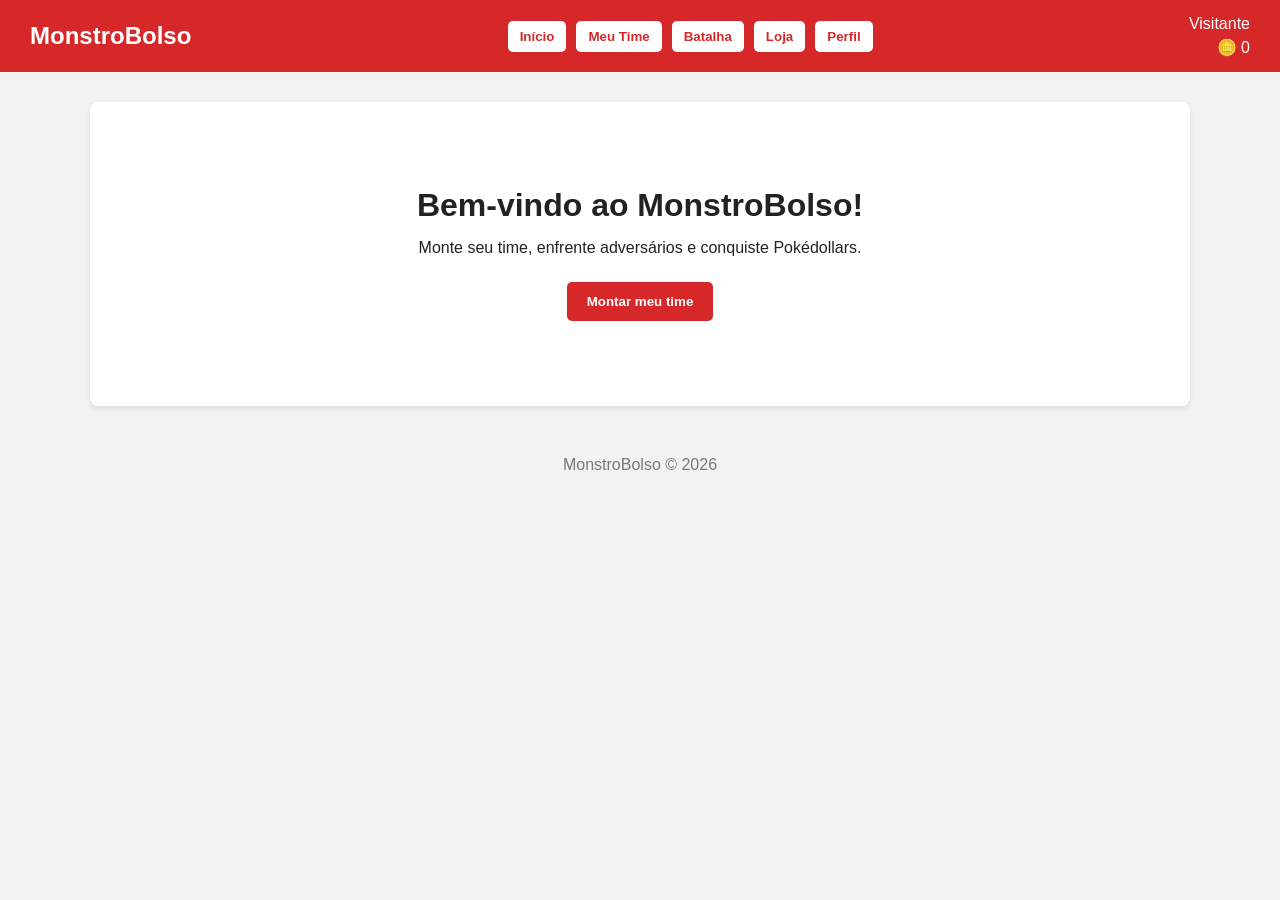
<file: public/index.html>
<!DOCTYPE html>
<html lang="pt-BR">

<head>

    <meta charset="UTF-8">

    <meta
        name="viewport"
        content="width=device-width, initial-scale=1.0">

    <title>MonstroBolso</title>

    <link
        rel="stylesheet"
        href="style.css">

</head>


<body>


    <!-- =========================
         CABEÇALHO
    ========================== -->

    <header class="header">

        <div class="logo">

            <h1>MonstroBolso</h1>

        </div>


        <!-- MENU PRINCIPAL -->

        <nav class="menu">

            <button
                type="button"
                data-tela="inicio">
                Início
            </button>

            <button
                type="button"
                data-tela="time">
                Meu Time
            </button>

            <button
                type="button"
                data-tela="batalha">
                Batalha
            </button>

            <button
                type="button"
                data-tela="loja">
                Loja
            </button>

            <button
                type="button"
                data-tela="perfil">
                Perfil
            </button>

        </nav>


        <!-- INFORMAÇÕES DO USUÁRIO -->

        <div class="usuario">

            <span id="nomeUsuario">
                Visitante
            </span>

            <span id="dinheiroUsuario">
                🪙 0
            </span>

        </div>

    </header>



    <!-- =========================
         CONTEÚDO PRINCIPAL
    ========================== -->

    <main id="app">


        <!-- =========================
             TELA INICIAL
        ========================== -->

        <section
            id="tela-inicio"
            class="tela">

            <div class="hero">

                <h2>
                    Bem-vindo ao MonstroBolso!
                </h2>

                <p>
                    Monte seu time, enfrente adversários
                    e conquiste Pokédollars.
                </p>

                <button
                    type="button"
                    data-tela="time">

                    Montar meu time

                </button>

            </div>

        </section>



        <!-- =========================
             TEAM BUILDER
        ========================== -->

        <section
            id="tela-time"
            class="tela">

            <h2>
                Montagem de Time
            </h2>


            <!-- SLOTS DO TIME -->

            <div id="time">

                <div class="slot-pokemon">
                    <span>Slot 1</span>
                </div>

                <div class="slot-pokemon">
                    <span>Slot 2</span>
                </div>

                <div class="slot-pokemon">
                    <span>Slot 3</span>
                </div>

                <div class="slot-pokemon">
                    <span>Slot 4</span>
                </div>

                <div class="slot-pokemon">
                    <span>Slot 5</span>
                </div>

                <div class="slot-pokemon">
                    <span>Slot 6</span>
                </div>

            </div>


            <!-- POKÉMON DISPONÍVEIS -->

            <div class="pokemon-disponiveis">

                <h3>
                    Pokémon disponíveis
                </h3>

                <div id="listaPokemon">

                    <!--
                        Os Pokémon serão carregados
                        posteriormente pela API.
                    -->

                </div>

            </div>


            <button
                type="button"
                id="salvarTime">

                Salvar Time

            </button>

        </section>



        <!-- ==================================================
             TELA DE BATALHA
        =================================================== -->

        <section
            id="tela-batalha"
            class="tela-batalha">


            <!-- ==================================================
                 ÁREA PRINCIPAL DA BATALHA
                 2/3 DA TELA
            =================================================== -->

            <div class="area-batalha">


                <!-- ==================================================
                     DISPLAY DA BATALHA
                     PARTE SUPERIOR
                =================================================== -->

                <div class="display-batalha">


                    <!-- =========================
                         POKÉMON INIMIGO
                    ========================== -->

                    <div class="pokemon-inimigo">

                        <h3>
                            Pokémon inimigo
                        </h3>


                        <div
                            class="pokemon-placeholder"
                            id="imagemInimigo">

                            Pokémon

                        </div>


                        <div class="barra-hp">

                            <div
                                id="hpInimigo"
                                class="hp">
                            </div>

                        </div>

                    </div>



                    <!-- =========================
                         POKÉMON DO JOGADOR
                    ========================== -->

                    <div class="pokemon-jogador">

                        <h3>
                            Seu Pokémon
                        </h3>


                        <div
                            class="pokemon-placeholder"
                            id="imagemJogador">

                            Pokémon

                        </div>


                        <div class="barra-hp">

                            <div
                                id="hpJogador"
                                class="hp">
                            </div>

                        </div>

                    </div>

                </div>



                <!-- ==================================================
                     ÁREA DOS MOVES
                     PARTE INFERIOR
                =================================================== -->

                <div class="area-moves">


                    <h3>
                        Escolha um movimento
                    </h3>


                    <div class="moves">


                        <!-- MOVE 1 -->

                        <button
                            type="button"
                            class="move"
                            id="move1">

                            Golpe 1

                        </button>


                        <!-- MOVE 2 -->

                        <button
                            type="button"
                            class="move"
                            id="move2">

                            Golpe 2

                        </button>


                        <!-- MOVE 3 -->

                        <button
                            type="button"
                            class="move"
                            id="move3">

                            Golpe 3

                        </button>


                        <!-- MOVE 4 -->

                        <button
                            type="button"
                            class="move"
                            id="move4">

                            Golpe 4

                        </button>

                    </div>

                </div>

            </div>



            <!-- ==================================================
                 LOG DA BATALHA
                 1/3 DA TELA
            =================================================== -->

            <aside class="log-batalha">


                <h2>
                    Log da batalha
                </h2>


                <div id="mensagens-batalha">


                    <p>
                        A batalha começou!
                    </p>


                    <p>
                        Seu Pokémon está pronto.
                    </p>


                    <p>
                        Escolha um movimento.
                    </p>


                </div>

            </aside>

        </section>



        <!-- =========================
             LOJA
        ========================== -->

        <section
            id="tela-loja"
            class="tela">

            <h2>
                Poké Mart
            </h2>


            <p>
                Seus Pokédollars:

                <strong id="dinheiroLoja">
                    0
                </strong>

            </p>


            <div id="produtos">


                <!-- POTION -->

                <article class="produto">

                    <h3>
                        Potion
                    </h3>

                    <p>
                        Recupera 20 HP.
                    </p>

                    <strong>
                        ₽ 300
                    </strong>

                    <button
                        type="button"
                        data-item="potion">

                        Comprar

                    </button>

                </article>



                <!-- SUPER POTION -->

                <article class="produto">

                    <h3>
                        Super Potion
                    </h3>

                    <p>
                        Recupera 50 HP.
                    </p>

                    <strong>
                        ₽ 700
                    </strong>

                    <button
                        type="button"
                        data-item="super-potion">

                        Comprar

                    </button>

                </article>



                <!-- HYPER POTION -->

                <article class="produto">

                    <h3>
                        Hyper Potion
                    </h3>

                    <p>
                        Recupera 200 HP.
                    </p>

                    <strong>
                        ₽ 1200
                    </strong>

                    <button
                        type="button"
                        data-item="hyper-potion">

                        Comprar

                    </button>

                </article>



                <!-- MAX POTION -->

                <article class="produto">

                    <h3>
                        Max Potion
                    </h3>

                    <p>
                        Recupera 100% do HP.
                    </p>

                    <strong>
                        ₽ 2500
                    </strong>

                    <button
                        type="button"
                        data-item="max-potion">

                        Comprar

                    </button>

                </article>



                <!-- FULL RESTORE -->

                <article class="produto">

                    <h3>
                        Full Restore
                    </h3>

                    <p>
                        Recupera 100% do HP
                        e cura condições de status.
                    </p>

                    <strong>
                        ₽ 3000
                    </strong>

                    <button
                        type="button"
                        data-item="full-restore">

                        Comprar

                    </button>

                </article>



                <!-- REVIVE -->

                <article class="produto">

                    <h3>
                        Revive
                    </h3>

                    <p>
                        Revive um Pokémon
                        com metade da vida.
                    </p>

                    <strong>
                        ₽ 2000
                    </strong>

                    <button
                        type="button"
                        data-item="revive">

                        Comprar

                    </button>

                </article>

            </div>

        </section>



        <!-- =========================
             PERFIL
        ========================== -->

        <section
            id="tela-perfil"
            class="tela">

            <h2>
                Perfil
            </h2>


            <div class="perfil">


                <p>

                    Usuário:

                    <strong id="perfilNome">
                        Visitante
                    </strong>

                </p>


                <p>

                    Pokédollars:

                    <strong id="perfilDinheiro">
                        0
                    </strong>

                </p>


                <p>

                    Vitórias:

                    <strong id="perfilVitorias">
                        0
                    </strong>

                </p>


                <p>

                    Derrotas:

                    <strong id="perfilDerrotas">
                        0
                    </strong>

                </p>


            </div>

        </section>

    </main>



    <!-- =========================
         RODAPÉ
    ========================== -->

    <footer>

        <p>
            MonstroBolso © 2026
        </p>

    </footer>



    <!-- =========================
         JAVASCRIPT
    ========================== -->

    <script src="java.js"></script>

</body>

</html>
</file>
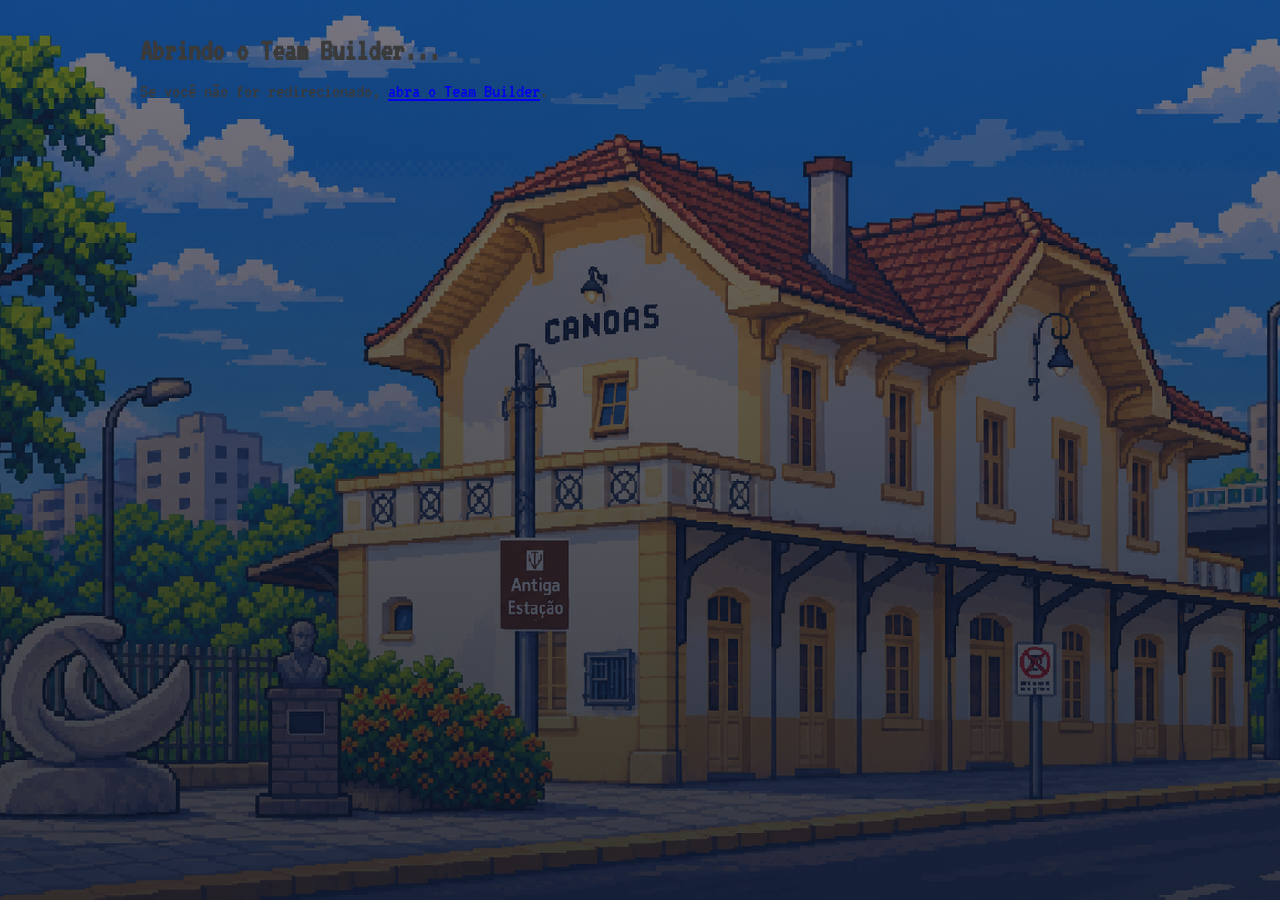
<file: public/html/team.html>
<!DOCTYPE html>
<html lang="pt-br">
<head>
    <meta charset="UTF-8">
    <meta name="viewport" content="width=device-width, initial-scale=1.0">
    <meta http-equiv="refresh" content="0; url=../team.php">
    <title>POKENOAS | Team Builder</title>
    <link rel="stylesheet" href="../CSS/style.css">
</head>
<body class="jogo">
    <main class="painel">
        <section class="bloco">
            <h1 class="bloco-titulo">Abrindo o Team Builder...</h1>
            <p class="bloco-desc">
                Se você não for redirecionado,
                <a href="../team.php">abra o Team Builder</a>.
            </p>
        </section>
    </main>
</body>
</html>
</file>
<file: public/style.css>
/* =========================
   CONFIGURAÇÕES GERAIS
========================= */

* {
    margin: 0;
    padding: 0;
    box-sizing: border-box;
}

body {
    font-family: Arial, sans-serif;
    background-color: #f2f2f2;
    color: #222;
}


/* =========================
   CABEÇALHO
========================= */

.header {
    background-color: #d62828;
    color: white;

    display: flex;
    align-items: center;
    justify-content: space-between;

    padding: 15px 30px;
}

.logo h1 {
    font-size: 24px;
}


/* =========================
   MENU
========================= */

.menu {
    display: flex;
    gap: 10px;
}

.menu button {
    background-color: white;
    color: #d62828;

    border: none;
    border-radius: 5px;

    padding: 8px 12px;

    cursor: pointer;

    font-weight: bold;
}

.menu button:hover {
    background-color: #eeeeee;
}


/* =========================
   USUÁRIO
========================= */

.usuario {
    display: flex;
    flex-direction: column;
    align-items: flex-end;

    gap: 5px;
}


/* =========================
   CONTEÚDO PRINCIPAL
========================= */

main {
    width: 90%;
    max-width: 1100px;

    margin: 30px auto;
}


/* =========================
   TELAS NORMAIS
========================= */

.tela {
    display: none;

    background-color: white;

    padding: 25px;

    border-radius: 8px;

    box-shadow: 0 2px 5px rgba(0, 0, 0, 0.1);
}

.tela h2 {
    margin-bottom: 20px;
}


/* =========================
   TELA INICIAL
========================= */

.hero {
    text-align: center;

    padding: 60px 20px;
}

.hero h2 {
    font-size: 32px;

    margin-bottom: 15px;
}

.hero p {
    margin-bottom: 25px;
}

.hero button {
    background-color: #d62828;
    color: white;

    border: none;
    border-radius: 5px;

    padding: 12px 20px;

    cursor: pointer;

    font-weight: bold;
}

.hero button:hover {
    background-color: #b71c1c;
}


/* =========================
   TEAM BUILDER
========================= */

#time {
    display: grid;

    grid-template-columns: repeat(3, 1fr);

    gap: 15px;

    margin-bottom: 30px;
}

.slot-pokemon {
    min-height: 120px;

    border: 2px dashed #aaa;

    border-radius: 8px;

    display: flex;

    align-items: center;
    justify-content: center;

    color: #777;

    background-color: #fafafa;
}

.pokemon-disponiveis {
    margin-bottom: 20px;
}

#listaPokemon {
    min-height: 100px;

    border: 1px solid #ddd;

    border-radius: 5px;

    padding: 15px;
}

#salvarTime {
    background-color: #2a9d8f;
    color: white;

    border: none;

    border-radius: 5px;

    padding: 10px 18px;

    cursor: pointer;
}


/* ==================================================
   TELA DE BATALHA
================================================== */

/*
    A tela ocupa toda a área disponível.

    IMPORTANTE:
    Não usamos position:absolute na própria tela.
    O absolute fica nos elementos internos da gameplay.
*/

.tela-batalha {
    position: relative;

    width: 100%;
    height: 100vh;

    padding: 0;

    margin: 0;

    background-color: #222;

    overflow: hidden;
}


/* ==================================================
   ÁREA PRINCIPAL DA BATALHA
   2/3 DA TELA
================================================== */

.area-batalha {
    position: absolute;

    top: 0;
    left: 0;

    width: 66.6667%;
    height: 100%;

    background-color: #ff5555;
}


/* ==================================================
   DISPLAY DA BATALHA
   65% DA ÁREA
================================================== */

.display-batalha {
    position: absolute;

    top: 0;
    left: 0;

    width: 100%;
    height: 65%;

    padding: 30px;

    border-bottom: 4px solid #111;

    display: flex;

    justify-content: space-between;
    align-items: center;
}


/* ==================================================
   POKÉMON
================================================== */

.pokemon-inimigo,
.pokemon-jogador {
    width: 40%;

    padding: 20px;

    background-color: rgba(255, 255, 255, 0.3);

    border: 2px solid #111;

    border-radius: 10px;
}


/* Pokémon inimigo */

.pokemon-inimigo {
    align-self: flex-start;

    text-align: right;
}


/* Pokémon jogador */

.pokemon-jogador {
    align-self: flex-end;

    text-align: left;
}


/* ==================================================
   ESPAÇO TEMPORÁRIO DO POKÉMON
================================================== */

.pokemon-placeholder {
    height: 100px;

    display: flex;

    align-items: center;
    justify-content: center;

    background-color: rgba(255, 255, 255, 0.4);

    margin: 10px 0;
}


/* ==================================================
   BARRA DE HP
================================================== */

.barra-hp {
    width: 100%;

    height: 15px;

    background-color: #333;

    border: 2px solid #111;

    overflow: hidden;

    margin-top: 10px;
}

.hp {
    width: 100%;
    height: 100%;

    background-color: #2a9d8f;
}


/* ==================================================
   ÁREA DOS MOVES
   35% DA ÁREA
================================================== */

.area-moves {
    position: absolute;

    left: 0;
    bottom: 0;

    width: 100%;
    height: 35%;

    background-color: #0757b8;

    padding: 20px;
}

.area-moves h3 {
    color: white;

    margin-bottom: 15px;
}


/* ==================================================
   GRID DOS MOVES
================================================== */

.moves {
    display: grid;

    grid-template-columns: 1fr 1fr;

    gap: 10px;

    height: calc(100% - 40px);
}


/* ==================================================
   BOTÕES DOS MOVES
================================================== */

.move {
    border: 3px solid #111;

    border-radius: 5px;

    background-color: white;

    font-size: 18px;

    cursor: pointer;
}

.move:hover {
    background-color: #ddd;
}


/* ==================================================
   LOG DA BATALHA
   1/3 DA TELA
================================================== */

.log-batalha {
    position: absolute;

    top: 0;
    right: 0;

    width: 33.3333%;
    height: 100%;

    background-color: #75d94f;

    border-left: 4px solid #111;

    padding: 25px;

    overflow-y: auto;
}

.log-batalha h2 {
    margin-bottom: 20px;

    border-bottom: 2px solid #111;

    padding-bottom: 10px;
}


/* ==================================================
   MENSAGENS DO LOG
================================================== */

#mensagens-batalha p {
    background-color: rgba(255, 255, 255, 0.5);

    padding: 10px;

    margin-bottom: 10px;

    border-radius: 5px;
}


/* =========================
   LOJA
========================= */

#produtos {
    display: grid;

    grid-template-columns: repeat(3, 1fr);

    gap: 15px;
}

.produto {
    border: 1px solid #ddd;

    border-radius: 8px;

    padding: 20px;

    background-color: #fafafa;
}

.produto h3 {
    margin-bottom: 10px;
}

.produto p {
    margin-bottom: 10px;

    color: #555;
}

.produto strong {
    display: block;

    margin-bottom: 15px;
}

.produto button {
    background-color: #f4a261;
    color: white;

    border: none;

    border-radius: 5px;

    padding: 8px 12px;

    cursor: pointer;
}

.produto button:hover {
    background-color: #e76f51;
}


/* =========================
   PERFIL
========================= */

.perfil {
    background-color: #fafafa;

    border: 1px solid #ddd;

    border-radius: 8px;

    padding: 20px;

    max-width: 500px;
}

.perfil p {
    margin-bottom: 15px;
}


/* =========================
   RODAPÉ
========================= */

footer {
    text-align: center;

    padding: 20px;

    color: #777;

    margin-top: 30px;
}


/* ==================================================
   RESPONSIVIDADE
================================================== */

@media (max-width: 800px) {

    .header {
        flex-direction: column;

        gap: 15px;
    }

    .usuario {
        align-items: center;
    }

    .menu {
        flex-wrap: wrap;

        justify-content: center;
    }

    #time {
        grid-template-columns: repeat(2, 1fr);
    }

    #produtos {
        grid-template-columns: repeat(2, 1fr);
    }


    /* Batalha */

    .display-batalha {
        padding: 15px;
    }

    .pokemon-inimigo,
    .pokemon-jogador {
        width: 45%;

        padding: 10px;
    }

    .pokemon-placeholder {
        height: 70px;
    }

    .move {
        font-size: 14px;
    }

    .log-batalha {
        padding: 15px;
    }
}


@media (max-width: 500px) {

    #time {
        grid-template-columns: 1fr;
    }

    #produtos {
        grid-template-columns: 1fr;
    }


    /* Batalha em telas pequenas */

    .tela-batalha {
        height: calc(100vh - 100px);
    }

    .area-batalha {
        width: 60%;
    }

    .log-batalha {
        width: 40%;
    }

    .display-batalha {
        height: 60%;

        padding: 10px;

        flex-direction: column;

        justify-content: space-between;
    }

    .pokemon-inimigo,
    .pokemon-jogador {
        width: 80%;

        padding: 8px;
    }

    .pokemon-placeholder {
        height: 50px;
    }

    .area-moves {
        height: 40%;

        padding: 10px;
    }

    .area-moves h3 {
        font-size: 14px;

        margin-bottom: 8px;
    }

    .move {
        font-size: 12px;

        border-width: 2px;
    }

    .log-batalha {
        padding: 10px;
    }

    .log-batalha h2 {
        font-size: 16px;
    }

    #mensagens-batalha p {
        font-size: 12px;

        padding: 7px;
    }
}
</file>
<file: public/CSS/style.css>
/* =====================================================================
   POKENOAS - folha de estilo principal
   Caminho no projeto: public/CSS/style.css

   Estilo: pixel art retro. Cantos retos, borda grossa, sombra "dura"
   (sem blur), paleta quente puxada das artes de fundo.
   ===================================================================== */

/* ---------- 1. Fontes ---------- */
/* Se a maquina estiver offline, cai na fonte monospace do sistema. */
@import url('https://fonts.googleapis.com/css2?family=Press+Start+2P&family=VT323&display=swap');

/* ---------- 2. Variaveis (tokens) ---------- */
:root {
    --vermelho:      #d62828;
    --vermelho-esc:  #a01c1c;
    --amarelo:       #f4a300;
    --amarelo-claro: #ffd166;
    --azul:          #1d3557;
    --azul-claro:    #457b9d;
    --azul-fundo:    #14243d;
    --verde:         #2a9d8f;
    --creme:         #fdf6e3;
    --branco:        #ffffff;
    --cinza-texto:   #3a3a3a;
    --preto:         #14110f;

    --borda: 4px solid var(--preto);
    --borda-fina: 3px solid var(--preto);
    --sombra-dura: 6px 6px 0 var(--preto);
    --sombra-dura-p: 4px 4px 0 var(--preto);

    --fonte-titulo: 'Press Start 2P', 'Courier New', monospace;
    --fonte-texto: 'VT323', 'Courier New', monospace;

    --raio: 0px;                /* pixel art nao tem canto arredondado */
}

/* ---------- 3. Reset basico ---------- */
*,
*::before,
*::after {
    box-sizing: border-box;
    margin: 0;
    padding: 0;
}

html {
    font-size: 18px;             /* base um pouco maior: VT323 e pequena */
    -webkit-text-size-adjust: 100%;
}

body {
    font-family: var(--fonte-texto);
    font-size: 1.15rem;
    line-height: 1.5;
    color: var(--cinza-texto);
    background-color: var(--azul-fundo);
    min-height: 100vh;
    image-rendering: pixelated;  /* nao borra as artes ao ampliar */
}

/* =====================================================================
   4. TELA DE LOGIN
   ===================================================================== */
body.login-page {
    display: flex;
    align-items: center;
    justify-content: center;
    padding: 32px 16px;

    background-image:
        linear-gradient(rgba(10, 20, 40, 0.45), rgba(10, 20, 40, 0.45)),
        url('../assets/login-praca.png');
    background-size: cover;
    background-position: center;
    background-repeat: no-repeat;
    background-attachment: fixed;
}

.login-shell {
    width: 100%;
    max-width: 460px;
    display: flex;
    flex-direction: column;
    gap: 20px;
}

.login-brand {
    text-align: center;
    color: var(--branco);
}

.login-brand h1 {
    font-family: var(--fonte-titulo);
    font-size: 2rem;
    letter-spacing: 2px;
    color: var(--amarelo-claro);
    text-shadow:
        4px 4px 0 var(--preto),
        -2px -2px 0 var(--preto),
        2px -2px 0 var(--preto),
        -2px 2px 0 var(--preto);
    margin-bottom: 10px;
}

.login-brand p {
    font-size: 1.25rem;
    color: var(--creme);
    text-shadow: 2px 2px 0 var(--preto);
}

.login-card {
    background-color: var(--creme);
    border: var(--borda);
    box-shadow: var(--sombra-dura);
    padding: 28px 24px;
}

.login-card h2 {
    font-family: var(--fonte-titulo);
    font-size: 1rem;
    line-height: 1.6;
    color: var(--azul);
    margin-bottom: 20px;
    padding-bottom: 14px;
    border-bottom: var(--borda-fina);
}

/* ---------- Formularios ---------- */
.login-form {
    display: flex;
    flex-direction: column;
    gap: 10px;
}

.login-form label {
    font-family: var(--fonte-titulo);
    font-size: 0.7rem;
    color: var(--azul);
    margin-top: 6px;
}

.login-form input {
    font-family: var(--fonte-texto);
    font-size: 1.3rem;
    color: var(--preto);
    background-color: var(--branco);
    border: var(--borda-fina);
    border-radius: var(--raio);
    padding: 12px 14px;
    width: 100%;
    transition: box-shadow 0.08s steps(2), transform 0.08s steps(2);
}

.login-form input::placeholder {
    color: #a8a29a;
}

.login-form input:focus {
    outline: none;
    border-color: var(--vermelho);
    box-shadow: var(--sombra-dura-p);
    transform: translate(-2px, -2px);
}

.login-form input:disabled {
    background-color: #eee7d6;
    cursor: not-allowed;
}

/* ---------- Botoes ---------- */
.login-form button,
.btn {
    font-family: var(--fonte-titulo);
    font-size: 0.85rem;
    letter-spacing: 1px;
    color: var(--branco);
    background-color: var(--vermelho);
    border: var(--borda-fina);
    border-radius: var(--raio);
    box-shadow: var(--sombra-dura-p);
    padding: 14px 18px;
    margin-top: 14px;
    cursor: pointer;
    transition: transform 0.08s steps(2), box-shadow 0.08s steps(2),
                background-color 0.08s steps(2);
}

.login-form button:hover,
.btn:hover {
    background-color: var(--vermelho-esc);
    transform: translate(-2px, -2px);
    box-shadow: 6px 6px 0 var(--preto);
}

.login-form button:active,
.btn:active {
    transform: translate(2px, 2px);
    box-shadow: 1px 1px 0 var(--preto);
}

.login-form button:disabled {
    background-color: #b0a89c;
    box-shadow: none;
    transform: none;
    cursor: not-allowed;
}

/* ---------- Mensagens ---------- */
.login-msg,
.login-error {
    font-size: 1.2rem;
    padding: 10px 14px;
    margin-bottom: 14px;
    border: var(--borda-fina);
    background-color: #ffe9e9;
    color: var(--vermelho-esc);
    border-radius: var(--raio);
    word-break: break-word;
}

.login-msg:empty,
.login-error:empty {
    display: none;
}

.login-msg[data-tipo="ok"] {
    background-color: #e2f5f0;
    color: #1b6b60;
}

.login-msg[data-tipo="info"] {
    background-color: #fff6dc;
    color: #8a6100;
}

/* ---------- Troca entre entrar / cadastrar ---------- */
.texto-cadastro {
    font-size: 1.2rem;
    text-align: center;
    margin-top: 18px;
    color: var(--cinza-texto);
}

.texto-cadastro a {
    color: var(--azul-claro);
    font-weight: bold;
    text-decoration: underline;
}

.texto-cadastro a:hover {
    color: var(--vermelho);
}

/* =====================================================================
   5. AREA LOGADA (index, team, battle, shop)
   ===================================================================== */
body.jogo {
    background-color: var(--azul-fundo);
    background-image:
        linear-gradient(rgba(10, 20, 40, 0.55), rgba(10, 20, 40, 0.82)),
        url('../assets/estacao.png');
    background-size: cover;
    background-position: center;
    background-attachment: fixed;
    padding: 28px 16px 56px;
}

.painel {
    max-width: 1000px;
    margin: 0 auto;
    display: flex;
    flex-direction: column;
    gap: 22px;
}

/* ---------- Cabecalho: marca + treinador + sair ---------- */
.topo {
    display: grid;
    grid-template-columns: auto 1fr auto;
    align-items: center;
    gap: 22px;

    background-color: var(--creme);
    border: var(--borda);
    box-shadow: var(--sombra-dura);
    padding: 22px 26px;
}

.topo-marca h1 {
    font-family: var(--fonte-titulo);
    font-size: 1.3rem;
    color: var(--vermelho);
    letter-spacing: 1px;
    text-shadow: 3px 3px 0 rgba(20, 17, 15, 0.25);
}

/* Bloco do treinador: avatar a esquerda, dados a direita */
.topo-treinador {
    display: flex;
    align-items: center;
    gap: 18px;
    min-width: 0;
}

/* Avatar de iniciais, quadrado como na pixel art */
.avatar {
    flex: 0 0 auto;
    width: 76px;
    height: 76px;
    display: flex;
    align-items: center;
    justify-content: center;
    border: var(--borda-fina);
    box-shadow: var(--sombra-dura-p);
    position: relative;
}

/* Brilho no canto, para dar volume ao avatar */
.avatar::after {
    content: "";
    position: absolute;
    top: 0;
    left: 0;
    width: 100%;
    height: 34%;
    background-image: linear-gradient(
        rgba(255, 255, 255, 0.22),
        rgba(255, 255, 255, 0.00)
    );
    pointer-events: none;
}

.avatar-iniciais {
    font-family: var(--fonte-titulo);
    font-size: 1.5rem;
    color: var(--branco);
    text-shadow: 3px 3px 0 var(--preto);
    line-height: 1;
}

.avatar-imagem {
    display: block;
    height: 100%;
    image-rendering: pixelated;
    object-fit: contain;
    object-position: center bottom;
    width: 100%;
}

.perfil-grid {
    display: grid;
    gap: 16px;
    grid-template-columns: repeat(auto-fit, minmax(270px, 1fr));
    margin: 18px 0;
}

.perfil-gerenciamento {
    background: var(--branco);
    border: var(--borda-fina);
    box-shadow: var(--sombra-dura-p);
    padding: 14px;
}

.perfil-gerenciamento-cabecalho {
    align-items: center;
    display: flex;
    gap: 12px;
    justify-content: space-between;
}

.perfil-gerenciamento-cabecalho h2,
.perfil-gerenciamento-cabecalho p {
    margin: 0 0 5px;
}

.perfil-gerenciamento-cabecalho h2 {
    color: var(--azul);
    font-family: var(--fonte-titulo);
    font-size: 0.66rem;
    line-height: 1.6;
    overflow-wrap: anywhere;
}

.perfil-gerenciamento-cabecalho p {
    color: #666;
    font-size: 0.9rem;
}

.perfil-ativar {
    background: var(--azul);
    border: var(--borda-fina);
    box-shadow: var(--sombra-dura-p);
    color: var(--branco);
    flex: 0 0 auto;
    font-size: 0.86rem;
    padding: 8px 10px;
    text-decoration: none;
}

.perfil-ativar.perfil-ativo {
    background: var(--verde);
}

.perfil-editar-form {
    display: grid;
    gap: 7px;
    margin-top: 16px;
}

.perfil-editar-form label {
    font-weight: bold;
}

.perfil-editar-form input,
.perfil-editar-form select {
    background: #fff;
    border: var(--borda-fina);
    font: 1rem var(--fonte-texto);
    min-width: 0;
    padding: 8px;
}

.perfil-editar-form button {
    background: var(--vermelho);
    border: var(--borda-fina);
    box-shadow: var(--sombra-dura-p);
    color: #fff;
    cursor: pointer;
    font: 0.52rem var(--fonte-titulo);
    margin-top: 5px;
    padding: 10px;
}

.topo-dados {
    min-width: 0;
}

.topo-nome {
    font-family: var(--fonte-titulo);
    font-size: 0.95rem;
    color: var(--azul);
    margin-bottom: 6px;
    word-break: break-word;
}

.topo-perfil {
    font-size: 1.2rem;
    color: #6b6b6b;
    margin-bottom: 8px;
}

/* Saldo em destaque, tipo placa de arcade */
.saldo {
    display: inline-flex;
    align-items: baseline;
    gap: 8px;
    background-color: var(--amarelo-claro);
    border: var(--borda-fina);
    box-shadow: var(--sombra-dura-p);
    padding: 6px 12px;
}

.saldo-icone {
    font-family: var(--fonte-titulo);
    font-size: 0.75rem;
    color: var(--vermelho);
}

.saldo-valor {
    font-family: var(--fonte-titulo);
    font-size: 0.9rem;
    color: var(--preto);
}

.saldo-rotulo {
    font-size: 1.1rem;
    color: #6b5a20;
}

.btn-sair {
    font-family: var(--fonte-titulo);
    font-size: 0.7rem;
    color: var(--branco);
    background-color: var(--azul);
    border: var(--borda-fina);
    box-shadow: var(--sombra-dura-p);
    padding: 12px 16px;
    text-decoration: none;
    white-space: nowrap;
    transition: transform 0.08s steps(2), box-shadow 0.08s steps(2);
}

.btn-sair:hover {
    background-color: var(--vermelho);
    transform: translate(-2px, -2px);
    box-shadow: 6px 6px 0 var(--preto);
}

.pagina {
    max-width: 960px;
    margin: 24px auto 0;
    background-color: var(--creme);
    border: var(--borda);
    box-shadow: var(--sombra-dura);
    padding: 24px;
}

.pagina > h2 {
    font-family: var(--fonte-titulo);
    color: var(--azul);
    margin-bottom: 18px;
}

.saldo {
    margin-bottom: 18px;
}

.cartoes {
    display: grid;
    grid-template-columns: repeat(4, minmax(0, 1fr));
    gap: 12px;
}

.pokemon-card {
    display: flex;
    flex-direction: column;
    align-items: center;
    gap: 8px;
    padding: 16px;
    border: var(--borda-fina);
    box-shadow: var(--sombra-dura-p);
    background-color: var(--branco);
    text-align: center;
}

.pokemon-card img {
    width: 150px;
    height: 150px;
    object-fit: contain;
    image-rendering: pixelated;
}

.pokemon-card h3 {
    margin: 0;
    text-transform: capitalize;
    color: var(--azul);
}

.pokemon-atributos {
    display: grid;
    grid-template-columns: repeat(2, minmax(0, 1fr));
    gap: 8px;
    width: 100%;
    text-align: left;
}

.pokemon-atributos p {
    padding: 6px 8px;
    background-color: var(--creme);
}

.posicao-time {
    color: var(--azul);
}

.pokemon-time-card {
    display: grid;
    grid-template-columns: 88px minmax(0, 1fr);
    align-items: center;
    gap: 6px 10px;
    min-width: 0;
    padding: 10px;
    text-align: left;
}

.pokemon-time-card img {
    grid-row: 1 / span 2;
    align-self: start;
    width: 88px;
    height: 88px;
}

.pokemon-time-card h3 {
    align-self: end;
    font-size: 0.72rem;
    line-height: 1.5;
}

.pokemon-time-tipos {
    grid-column: 2;
    color: #6b6b6b;
    font-size: 0.78rem;
    line-height: 1.25;
}

.pokemon-atributos-time {
    grid-column: 1 / -1;
    grid-template-columns: repeat(2, minmax(0, 1fr));
    gap: 4px 6px;
}

.pokemon-atributos-time p {
    margin: 0;
    padding: 3px 5px;
    font-size: 0.84rem;
    line-height: 1.05;
    white-space: normal;
}

.pokemon-resumo-lado {
    display: grid;
    gap: 3px;
    min-width: 0;
}

@media (max-width: 760px) {
    .cartoes {
        grid-template-columns: repeat(3, minmax(0, 1fr));
    }

    .pokemon-time-card {
        grid-template-columns: 68px minmax(0, 1fr);
        gap: 4px 6px;
        padding: 8px;
    }

    .pokemon-time-card img {
        width: 68px;
        height: 68px;
    }

    .pokemon-time-card h3 {
        font-size: 0.58rem;
    }

    .posicao-time {
        font-size: 0.82rem;
    }

    .pokemon-atributos-time p {
        font-size: 0.78rem;
        padding: 3px 4px;
    }
}

@media (max-width: 520px) {
    .cartoes {
        grid-template-columns: repeat(2, minmax(0, 1fr));
    }
}

@media (max-width: 380px) {
    .cartoes {
        grid-template-columns: 1fr;
    }

    .pokemon-atributos {
        grid-template-columns: 1fr;
    }
}

.loja-categorias {
    display: grid;
    gap: 28px;
}

.grupo-categoria {
    display: grid;
    gap: 12px;
}

.categoria-loja-cabecalho {
    display: flex;
    align-items: center;
    justify-content: space-between;
    gap: 12px;
    padding: 9px 12px;
    color: var(--branco);
    background: var(--azul);
    border: var(--borda-fina);
    box-shadow: var(--sombra-dura-p);
}

.categoria-loja-cabecalho h3 {
    font-family: var(--fonte-titulo);
    font-size: 0.62rem;
    line-height: 1.5;
}

.categoria-loja-cabecalho span {
    font-size: 0.9rem;
    white-space: nowrap;
}

.grade-produtos {
    display: grid;
    grid-template-columns: repeat(4, minmax(0, 1fr));
    gap: 14px;
    align-items: stretch;
}

.produto {
    display: grid;
    grid-template-rows: 72px auto minmax(3.2em, 1fr) auto auto auto;
    align-items: center;
    gap: 4px;
    min-width: 0;
    min-height: 290px;
    text-align: center;
    background-color: var(--branco);
    border: var(--borda-fina);
    box-shadow: var(--sombra-dura-p);
    padding: 12px;
}

.produto-imagem {
    justify-self: center;
    width: 72px;
    height: 72px;
    object-fit: contain;
    image-rendering: pixelated;
}

.produto-bloqueado {
    background-color: #eee7d6;
    opacity: 0.72;
}

.produto-bloqueio {
    color: var(--vermelho-esc);
    font-weight: bold;
}

.produto h3 {
    color: var(--azul);
    font-size: 0.68rem;
    line-height: 1.5;
    margin: 4px 0;
}

.produto p {
    margin: 0;
    line-height: 1.25;
}

.produto .precoItem {
    color: var(--vermelho-esc);
}

.produto .produto-quantidade {
    font-size: 0.9rem;
}

.produto button {
    font-family: var(--fonte-titulo);
    font-size: 0.7rem;
    color: var(--branco);
    background-color: var(--vermelho);
    border: var(--borda-fina);
    box-shadow: var(--sombra-dura-p);
    padding: 10px;
    margin-top: 12px;
    cursor: pointer;
}

.produto button:disabled {
    color: var(--cinza-texto);
    background-color: #b0a89c;
    box-shadow: none;
    cursor: not-allowed;
}

@media (max-width: 760px) {
    .grade-produtos {
        grid-template-columns: repeat(3, minmax(0, 1fr));
    }
}

@media (max-width: 520px) {
    .grade-produtos {
        grid-template-columns: repeat(2, minmax(0, 1fr));
    }
}

@media (max-width: 380px) {
    .grade-produtos {
        grid-template-columns: 1fr;
    }
}
.btn-sair:active {
    transform: translate(2px, 2px);
    box-shadow: 1px 1px 0 var(--preto);
}

/* ---------- Faixa de estatisticas ---------- */
.stats {
    display: grid;
    grid-template-columns: repeat(3, 1fr);
    gap: 14px;
}

.stat {
    display: flex;
    flex-direction: column;
    align-items: center;
    gap: 2px;
    background-color: rgba(253, 246, 227, 0.94);
    border: var(--borda-fina);
    box-shadow: var(--sombra-dura-p);
    padding: 14px 10px;
}

.stat-valor {
    font-family: var(--fonte-titulo);
    font-size: 1.1rem;
    color: var(--vermelho);
}

.stat-rotulo {
    font-size: 1.1rem;
    color: #5a5a5a;
    text-align: center;
}

/* ---------- Menu principal ---------- */
.menu {
    display: grid;
    grid-template-columns: repeat(2, 1fr);
    gap: 18px;
}

.card-menu {
    display: flex;
    flex-direction: column;
    gap: 8px;

    background-color: var(--creme);
    border: var(--borda);
    box-shadow: var(--sombra-dura);
    padding: 26px 22px;
    text-decoration: none;
    color: inherit;

    transition: transform 0.08s steps(2), box-shadow 0.08s steps(2);
}

.card-menu:hover {
    transform: translate(-3px, -3px);
    box-shadow: 9px 9px 0 var(--preto);
}

.card-menu:active {
    transform: translate(2px, 2px);
    box-shadow: 2px 2px 0 var(--preto);
}

.card-titulo {
    font-family: var(--fonte-titulo);
    font-size: 0.85rem;
    line-height: 1.7;
    color: var(--azul);
}

.card-desc {
    font-size: 1.15rem;
    color: #6b6b6b;
}

/* Faixa colorida no topo de cada cartao */
.card-menu {
    border-top-width: 10px;
}

.card-time   { border-top-color: var(--verde); }
.card-batalha{ border-top-color: var(--vermelho); }
.card-loja   { border-top-color: var(--amarelo); }
.card-perfil { border-top-color: var(--azul-claro); }

/* ---------- Rodape ---------- */
.rodape {
    text-align: center;
    color: var(--creme);
    font-size: 1.1rem;
    text-shadow: 2px 2px 0 var(--preto);
}

/* =====================================================================
   6. RESPONSIVO
   ===================================================================== */
@media (max-width: 760px) {
    .topo {
        grid-template-columns: 1fr auto;
        justify-items: start;
        row-gap: 18px;
    }

    .topo-treinador {
        grid-column: 1 / -1;
        order: 2;
    }

    .topo-marca {
        order: 1;
    }

    .btn-sair {
        order: 1;
        justify-self: end;
    }

    .menu {
        grid-template-columns: 1fr;
    }
}

@media (max-width: 520px) {
    html {
        font-size: 16px;
    }

    .login-brand h1 {
        font-size: 1.4rem;
    }

    .login-card {
        padding: 22px 16px;
    }

    .topo {
        padding: 18px 16px;
    }

    .avatar {
        width: 60px;
        height: 60px;
    }

    .avatar-iniciais {
        font-size: 1.15rem;
    }

    .stats {
        grid-template-columns: 1fr;
    }
}

body.time-page[data-batalha-em-andamento="1"] .bloco,
body.time-page[data-batalha-em-andamento="1"] #formBusca,
body.time-page[data-batalha-em-andamento="1"] #listaTime,
body.time-page[data-batalha-em-andamento="1"] #galeriaPokemon {
    pointer-events: none;
    opacity: 0.58;
}

body.time-page[data-batalha-em-andamento="1"] button,
body.time-page[data-batalha-em-andamento="1"] input,
body.time-page[data-batalha-em-andamento="1"] select {
    cursor: not-allowed !important;
}

.perfil-remover-form {
    margin-top: 8px;
}

.perfil-remover {
    background: transparent;
    border: 2px solid var(--vermelho);
    color: var(--vermelho-esc);
    cursor: pointer;
    font: 0.52rem var(--fonte-titulo);
    padding: 9px 10px;
    width: 100%;
}
</file>
